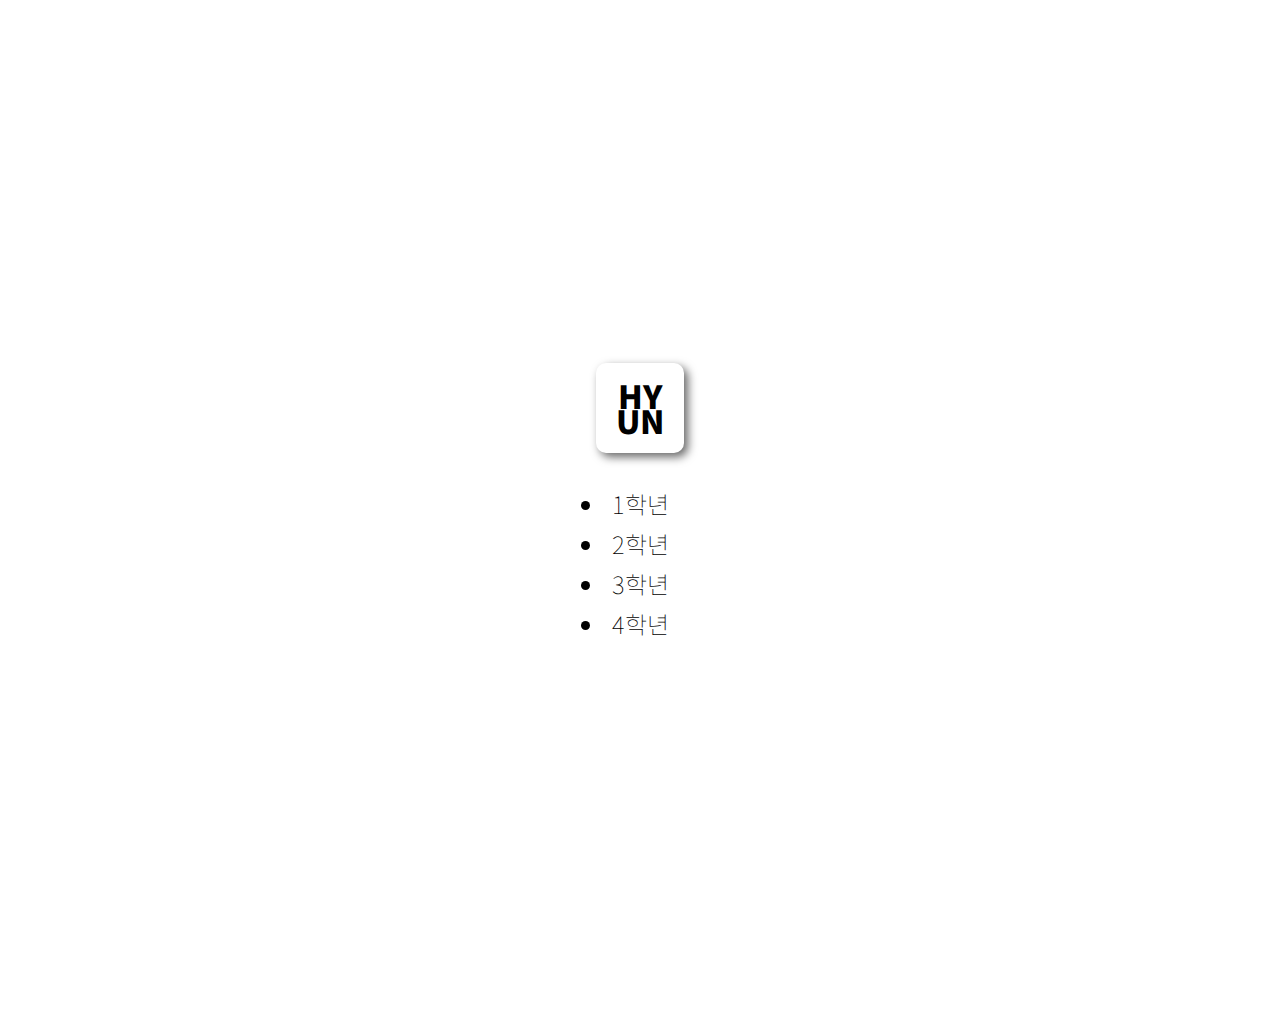
<file: index.html>
<!doctype html>
<html>
<head>
    <meta charset="utf-8">
    <title>First Webpage</title>
    <link rel="stylesheet" href="style.css">
    <link rel="preconnect" href="https://fonts.googleapis.com">
    <link rel="preconnect" href="https://fonts.gstatic.com" crossorigin>
    <link href="https://fonts.googleapis.com/css2?family=Noto+Sans+KR:wght@100;400;500&display=swap" rel="stylesheet">
</head>
<body>
    <div class="wrapper">
        <div class="content">
          <div class="box_shadow"><h1>HY<br>UN</h1></div>
          <h2>
            <li><a href="1학년.html">1학년</a></li>
            <li><a href="2학년.html">2학년</a></li>
            <li><a href="3학년.html">3학년</a></li>
            <li><a href="4학년.html">4학년</a></li>
          </h2>  
        </div>
    </div>
</body>
</html>
</file>
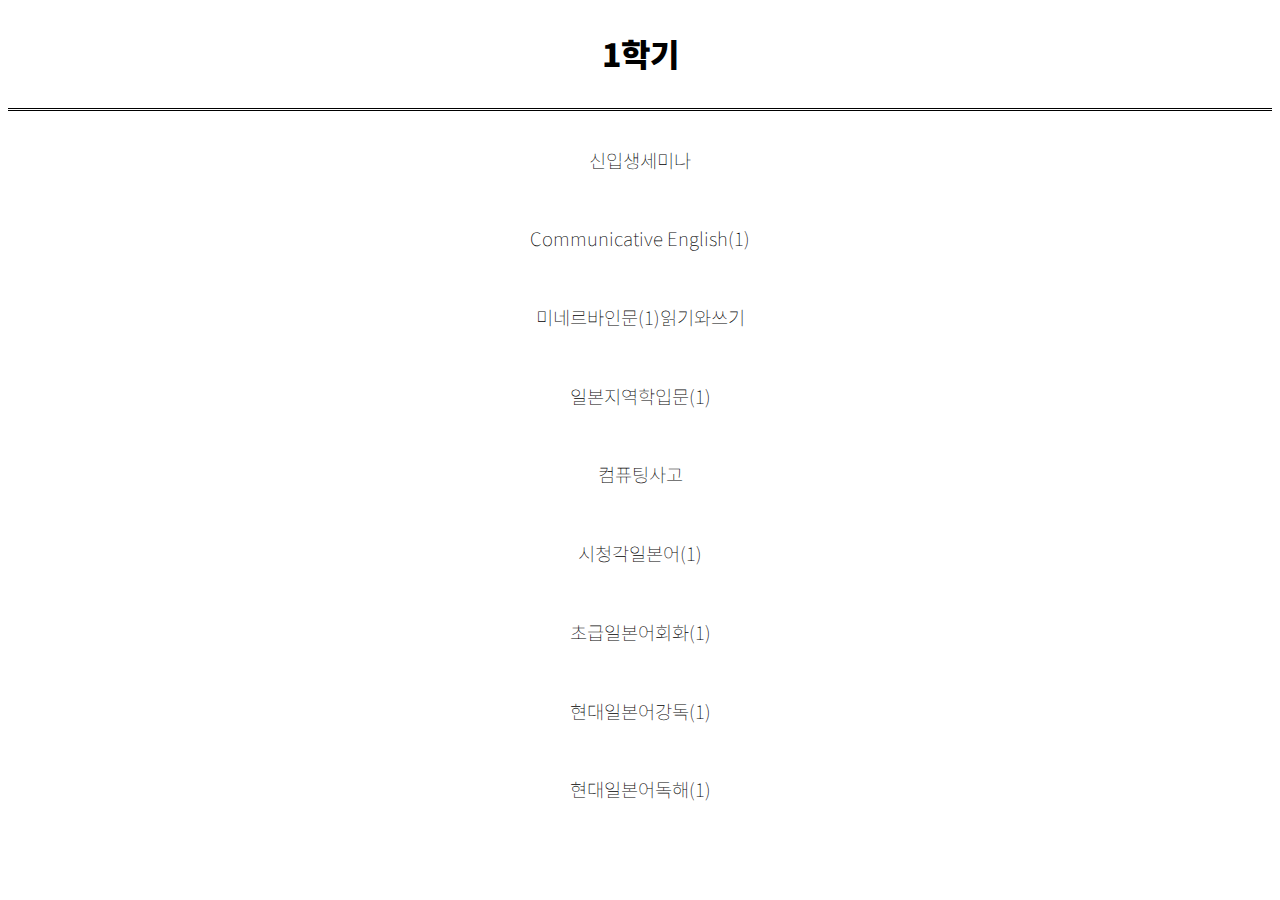
<file: 1-1.html>
<!doctype html>
<html>
<head>
    <meta charset="utf-8">
    <title>First Webpage</title>
    <link rel="stylesheet" href="style3.css">
    <link rel="preconnect" href="https://fonts.googleapis.com">
    <link rel="preconnect" href="https://fonts.gstatic.com" crossorigin>
    <link href="https://fonts.googleapis.com/css2?family=Noto+Sans+KR:wght@100;400;500&display=swap" rel="stylesheet">
</head>
<body>
    <div class="a"><h1>1학기</h1></div>
    <h3>신입생세미나</h3>
    <h3>Communicative English(1)</h3>
    <h3>미네르바인문(1)읽기와쓰기</h3>
    <h3>일본지역학입문(1)</h3>
    <h3>컴퓨팅사고</h3>
    <h3>시청각일본어(1)</h3>
    <h3>초급일본어회화(1)</h3>
    <h3>현대일본어강독(1)</h3>
    <h3>현대일본어독해(1)</h3>  
</body>
</file>
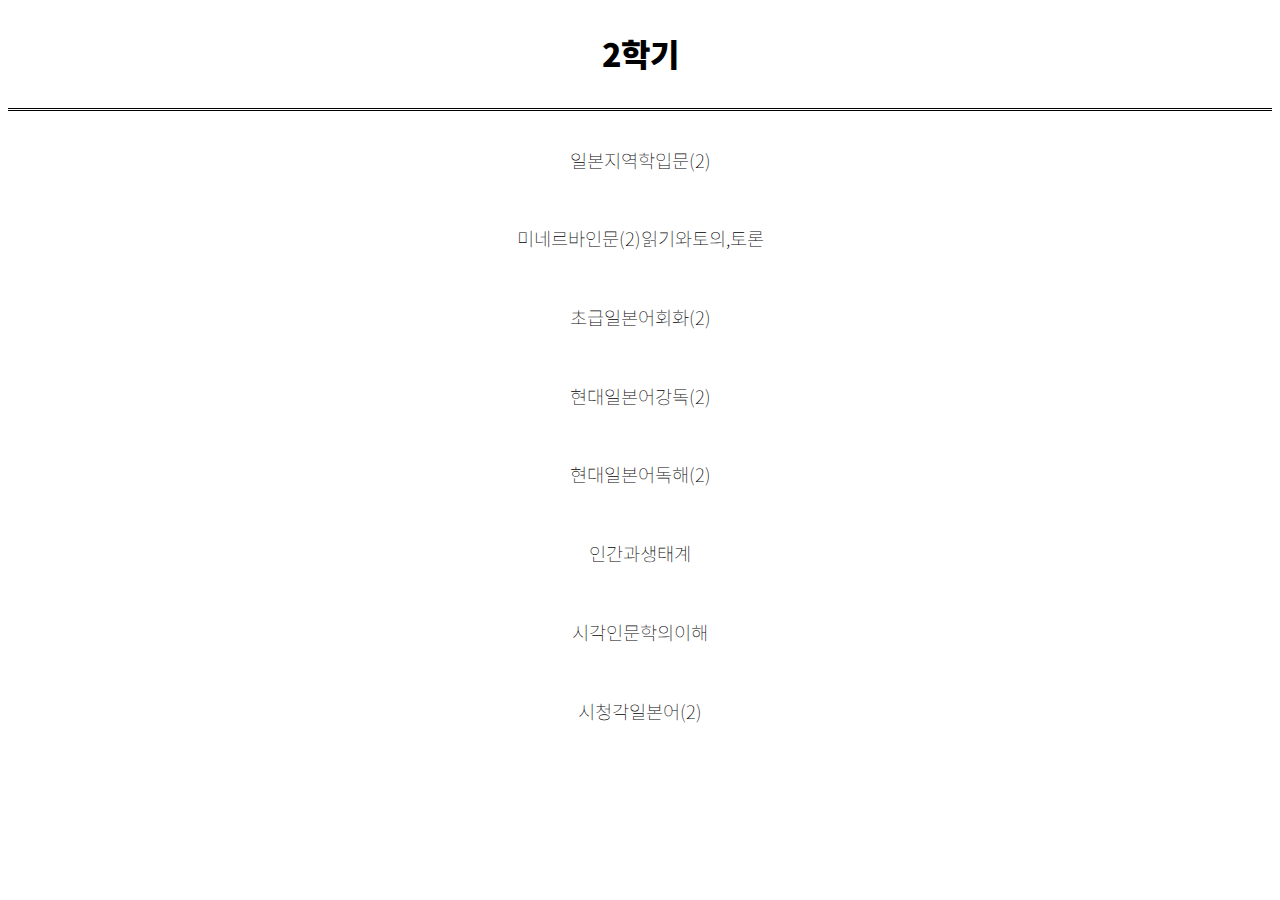
<file: 1-2.html>
<!doctype html>
<html>
<head>
    <meta charset="utf-8">
    <title>First Webpage</title>
    <link rel="stylesheet" href="style3.css">
    <link rel="preconnect" href="https://fonts.googleapis.com">
    <link rel="preconnect" href="https://fonts.gstatic.com" crossorigin>
    <link href="https://fonts.googleapis.com/css2?family=Noto+Sans+KR:wght@100;400;500&display=swap" rel="stylesheet">
</head>
<body>
    <div class="a"><h1>2학기</h1></div>
    <h3>일본지역학입문(2)</h3>
    <h3>미네르바인문(2)읽기와토의,토론</h3>
    <h3>초급일본어회화(2)</h3>
    <h3>현대일본어강독(2)</h3>
    <h3>현대일본어독해(2)</h3>
    <h3>인간과생태계</h3>
    <h3>시각인문학의이해</h3>
    <h3>시청각일본어(2)</h3>
</body>
</file>
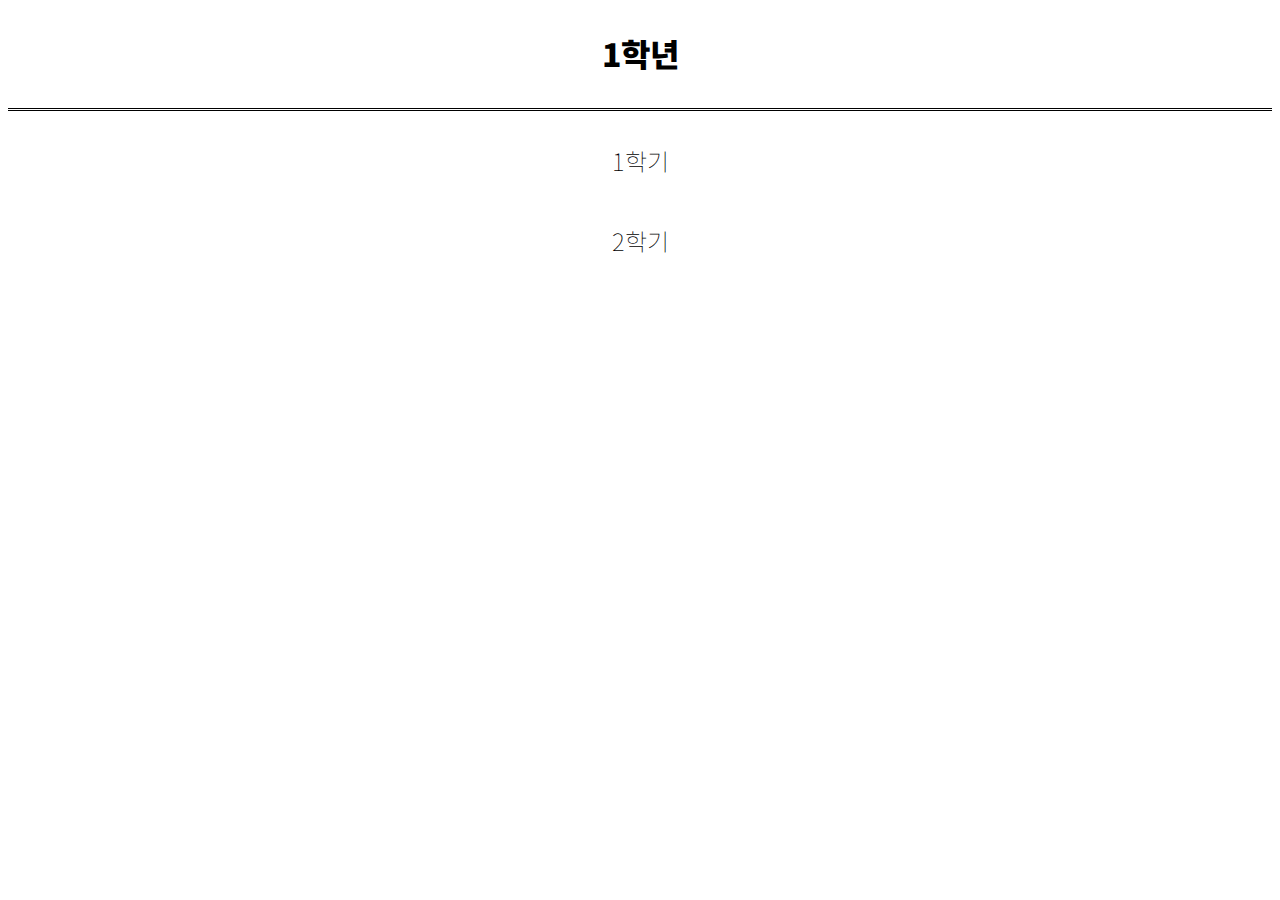
<file: 1학년.html>
<!doctype html>
<html>
<head>
    <meta charset="utf-8">
    <title>First Webpage</title>
    <link rel="stylesheet" href="style2.css">
    <link rel="preconnect" href="https://fonts.googleapis.com">
    <link rel="preconnect" href="https://fonts.gstatic.com" crossorigin>
    <link href="https://fonts.googleapis.com/css2?family=Noto+Sans+KR:wght@100;400;500&display=swap" rel="stylesheet">
</head>
<body>
    <div class="a"><h1>1학년</h1></div>
    <h2><a href="1-1.html">1학기</a></h2>
    <h2><a href="1-2.html">2학기</a></h2>
</body>
</file>
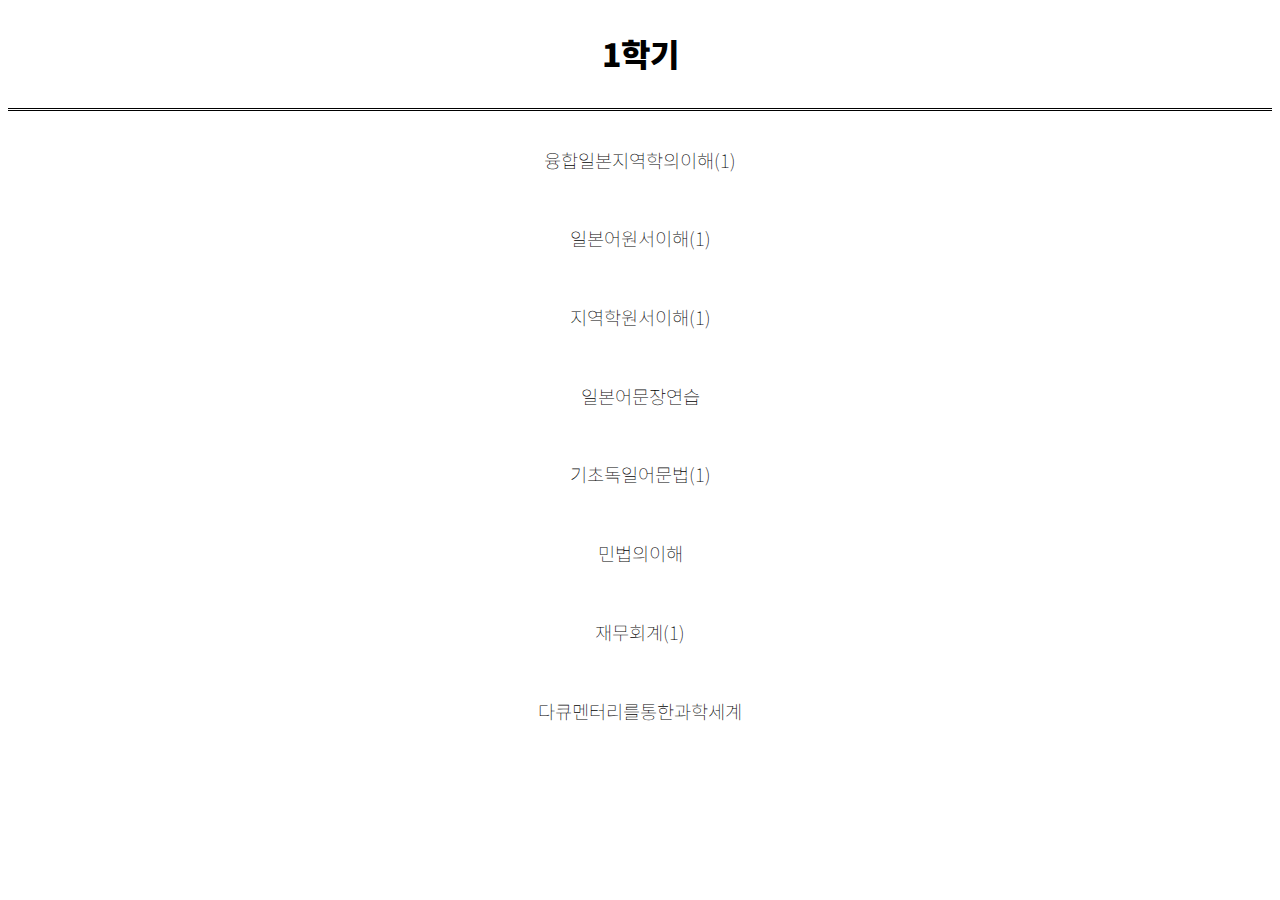
<file: 2-1.html>
<!doctype html>
<html>
<head>
    <meta charset="utf-8">
    <title>First Webpage</title>
    <link rel="stylesheet" href="style3.css">
    <link rel="preconnect" href="https://fonts.googleapis.com">
    <link rel="preconnect" href="https://fonts.gstatic.com" crossorigin>
    <link href="https://fonts.googleapis.com/css2?family=Noto+Sans+KR:wght@100;400;500&display=swap" rel="stylesheet">
</head>
<body>
    <div class="a"><h1>1학기</h1></div>
    <h3>융합일본지역학의이해(1)</h3>
    <h3>일본어원서이해(1)</h3>
    <h3>지역학원서이해(1)</h3>
    <h3>일본어문장연습</h3>
    <h3>기초독일어문법(1)</h3>
    <h3>민법의이해</h3>
    <h3>재무회계(1)</h3>
    <h3>다큐멘터리를통한과학세계</h3>
</body>
</file>
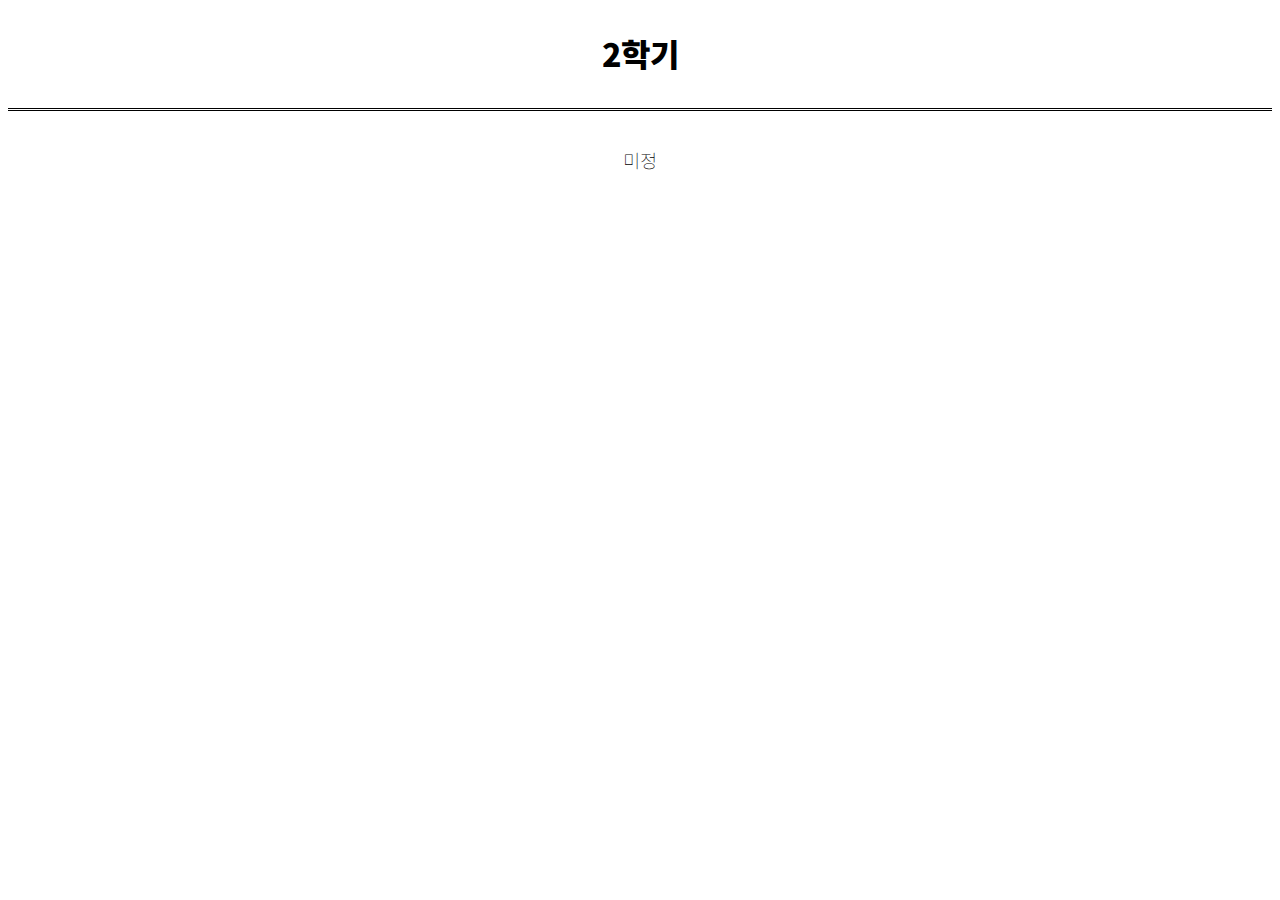
<file: 2-2.html>
<!doctype html>
<html>
<head>
    <meta charset="utf-8">
    <title>First Webpage</title>
    <link rel="stylesheet" href="style3.css">
    <link rel="preconnect" href="https://fonts.googleapis.com">
    <link rel="preconnect" href="https://fonts.gstatic.com" crossorigin>
    <link href="https://fonts.googleapis.com/css2?family=Noto+Sans+KR:wght@100;400;500&display=swap" rel="stylesheet">
</head>
<body>
    <div class="a"><h1>2학기</h1></div>
    <h3>미정</h3>
</body>
</file>
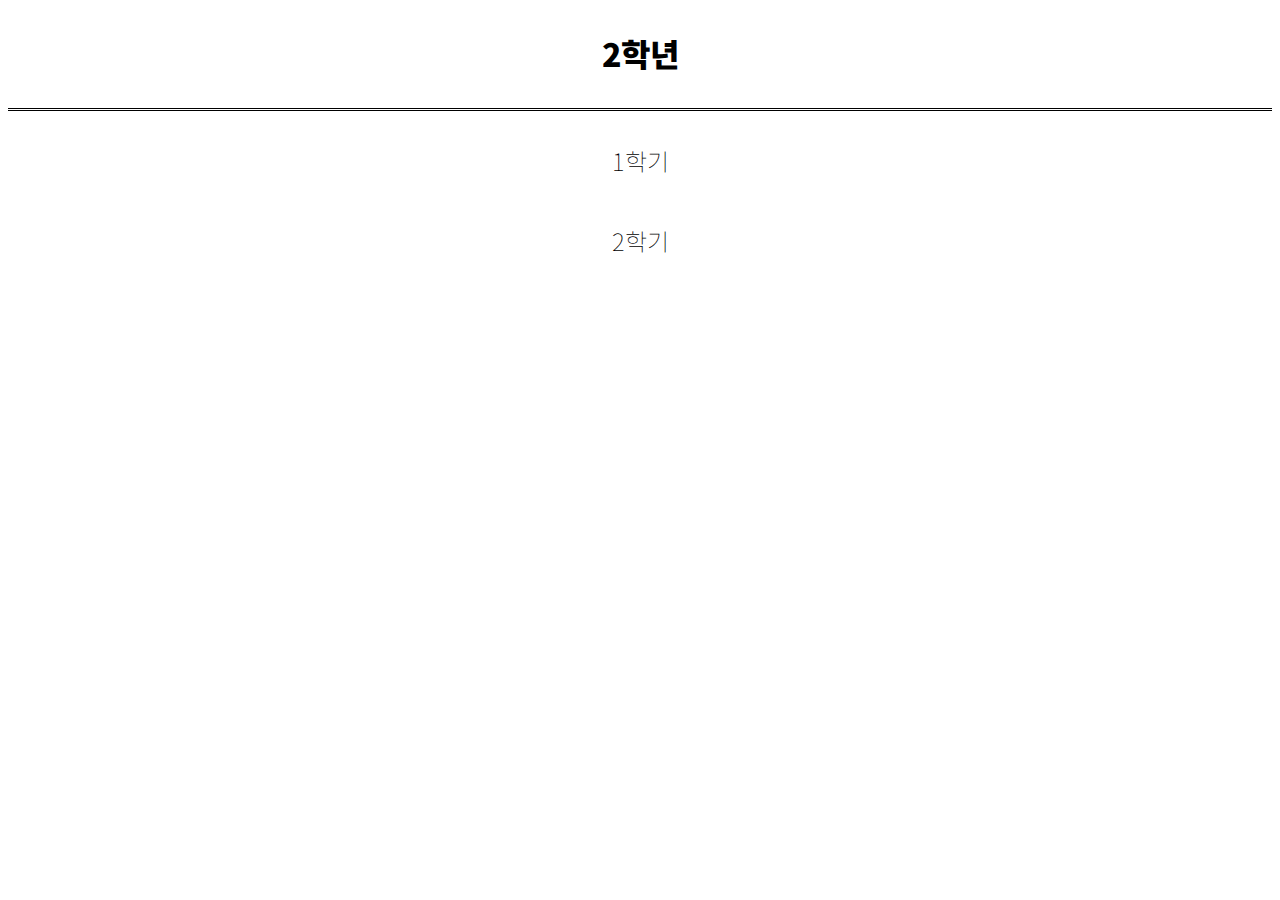
<file: 2학년.html>
<!doctype html>
<html>
<head>
    <meta charset="utf-8">
    <title>First Webpage</title>
    <link rel="stylesheet" href="style2.css">
    <link rel="preconnect" href="https://fonts.googleapis.com">
    <link rel="preconnect" href="https://fonts.gstatic.com" crossorigin>
    <link href="https://fonts.googleapis.com/css2?family=Noto+Sans+KR:wght@100;400;500&display=swap" rel="stylesheet">
</head>
<body>
    <div class="a"><h1>2학년</h1></div>
    <h2><a href="2-1.html">1학기</a></h2>
    <h2><a href="2-2.html">2학기</a></h2>
</body>
</file>
<file: style.css>
body{
    padding: 50px;
}
h1 {
    text-align: center;
    font-family: 'Noto Sans KR', sans-serif;
    font-weight: 900;
    padding: 20px;
    line-height: 25px;
}
h2 {
    text-align: center;
    font-family: 'Noto Sans KR', sans-serif;
    font-weight: 100;
    padding: 10px;
    line-height: 40px;
}
.wrapper{
    display: flex;
    justify-content: center;
    align-items: center;
    min-height: 100vh;
}
.box_shadow{
    box-shadow: 4px 4px 10px rgba(0, 0, 0, 0.6);
    border-radius: 10px;
}
a {
    text-decoration-line: none;
    color: black;
}
</file>
<file: style3.css>
h1 {
    text-align: center;
    font-family: 'Noto Sans KR', sans-serif;
    font-weight: 900;
    padding: 20px;
    line-height: 25px;
}
h3 {
    text-align: center;
    font-family: 'Noto Sans KR', sans-serif;
    font-weight: 100;
    padding: 10px;
    line-height: 40px;
}
.a {
    border-bottom: 3px double black;
}
</file>
<file: style2.css>
h1 {
    text-align: center;
    font-family: 'Noto Sans KR', sans-serif;
    font-weight: 900;
    padding: 20px;
    line-height: 25px;
}
h2 {
    text-align: center;
    font-family: 'Noto Sans KR', sans-serif;
    font-weight: 100;
    padding: 10px;
    line-height: 40px;
}
.a {
    border-bottom: 3px double black;
}
a {
    text-decoration-line: none;
    color: black;
}
</file>
